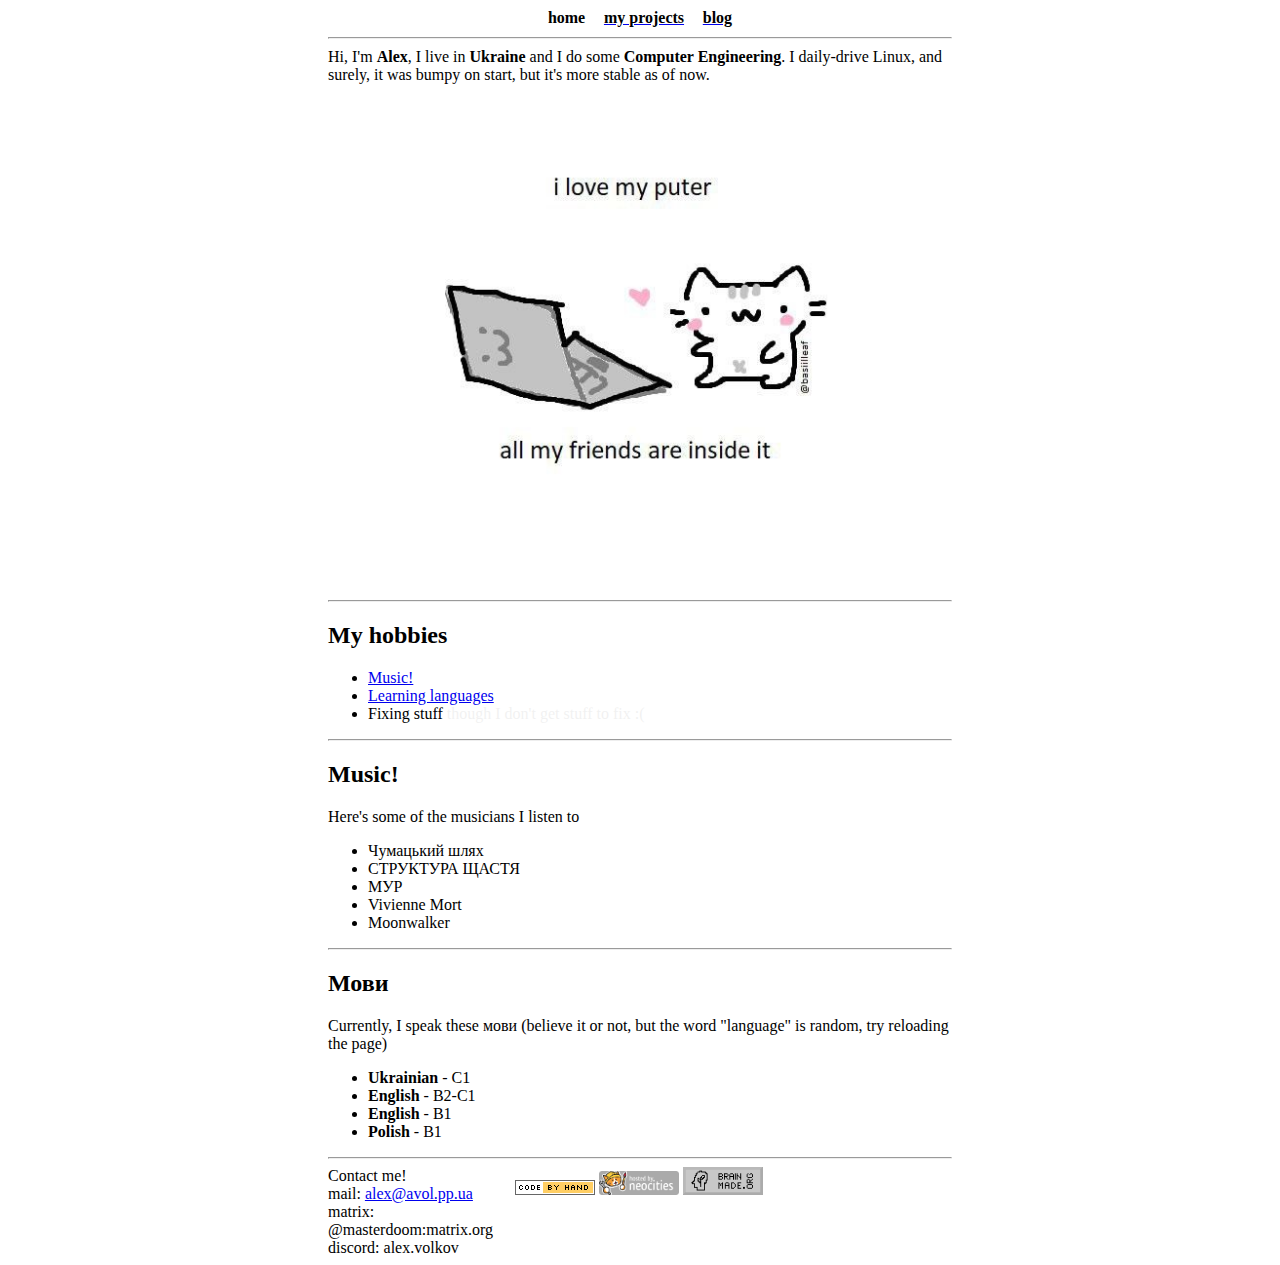
<file: index.html>
<!DOCTYPE html>
<html lang="en">
<head>
    <meta charset="UTF-8">
    <meta name="viewport" content="width=device-width, initial-scale=1.0">
    <title>Alex's Homepage</title>
    <link rel="stylesheet" href="style.css">
    <script src="jquery-3.7.1.slim.min.js"></script>
    <link rel="apple-touch-icon" sizes="180x180" href="/apple-touch-icon.png">
    <link rel="icon" type="image/png" sizes="32x32" href="/favicon-32x32.png">
    <link rel="icon" type="image/png" sizes="16x16" href="/favicon-16x16.png">
    <link rel="manifest" href="/site.webmanifest">
</head>
<body>
    <nav>
        <a href="/" class="nav-item active"><strong>home</strong></a>
        <a href="projects.html" class="nav-item"><strong>my projects</strong></a>
        <a href="blog.html" class="nav-item"><strong>blog</strong></a>
    </nav>
    <hr>
    <div class="body">
        Hi, I'm <strong>Alex</strong>, I live in <strong>Ukraine</strong> and I do some <strong>Computer Engineering</strong>. I daily-drive Linux, and surely, it was bumpy on start, but it's more stable as of now.
        <img src="puter.jpg" alt="A cat sitting near a laptop with a caption 'I love my puter; All my friends are inside it'" width="100%" height="auto">
        <hr>
        <div>
            <h2>My hobbies</h2>
            <ul>
                <li><a href="#music">Music!</a></li>
                <li><a href="#languages">Learning languages</a></li>
                <li>Fixing stuff <hidden>though I don't get stuff to fix :(</hidden></li>
            </ul>
        </div>
        <hr>
        <div id="music">
            <h2>Music!</h2>
            <p>Here's some of the musicians I listen to</p>
            <ul>
                <li>Чумацький шлях</li>
                <li>СТРУКТУРА ЩАСТЯ</li>
                <li>МУР</li>
                <li>Vivienne Mort</li>
                <li>Moonwalker</li>
            </ul>
        </div>
        <hr>
        <div id="languages">
            <h2 class="languages_random">Languages!</h2>
            <p>Currently, I speak these <span class="languages_random" style="text-transform: lowercase"></span> (believe it or not, but the word "language" is random, try reloading the page)</p>
            <ul>
                <li><strong>Ukrainian</strong> - C1</li>
                <li><strong>English</strong> - B2-C1</li>
                <li><strong>English</strong> - B1</li>
                <li><strong>Polish</strong> - B1</li>
            </ul>
        </div>
        <hr>
        <footer>
            <div id="footer-left">
                Contact me! <br>
                mail: <a href="mailto:alex@avol.pp.ua">alex@avol.pp.ua</a><br>
                matrix: @masterdoom:matrix.org<br>
                discord: alex.volkov
            </div>
            <div id="footer-right">
                <img src="code.gif" alt="">
                <a href="https://neocities.org"><img src="neocities.png" width="80"></a>
                <a href="https://brainmade.org"><img src="brainmade.png" width="80"></a>
            </div>
        </footer>
    </div>
    <script src="languages.js"></script>
</body>
</html>
</file>
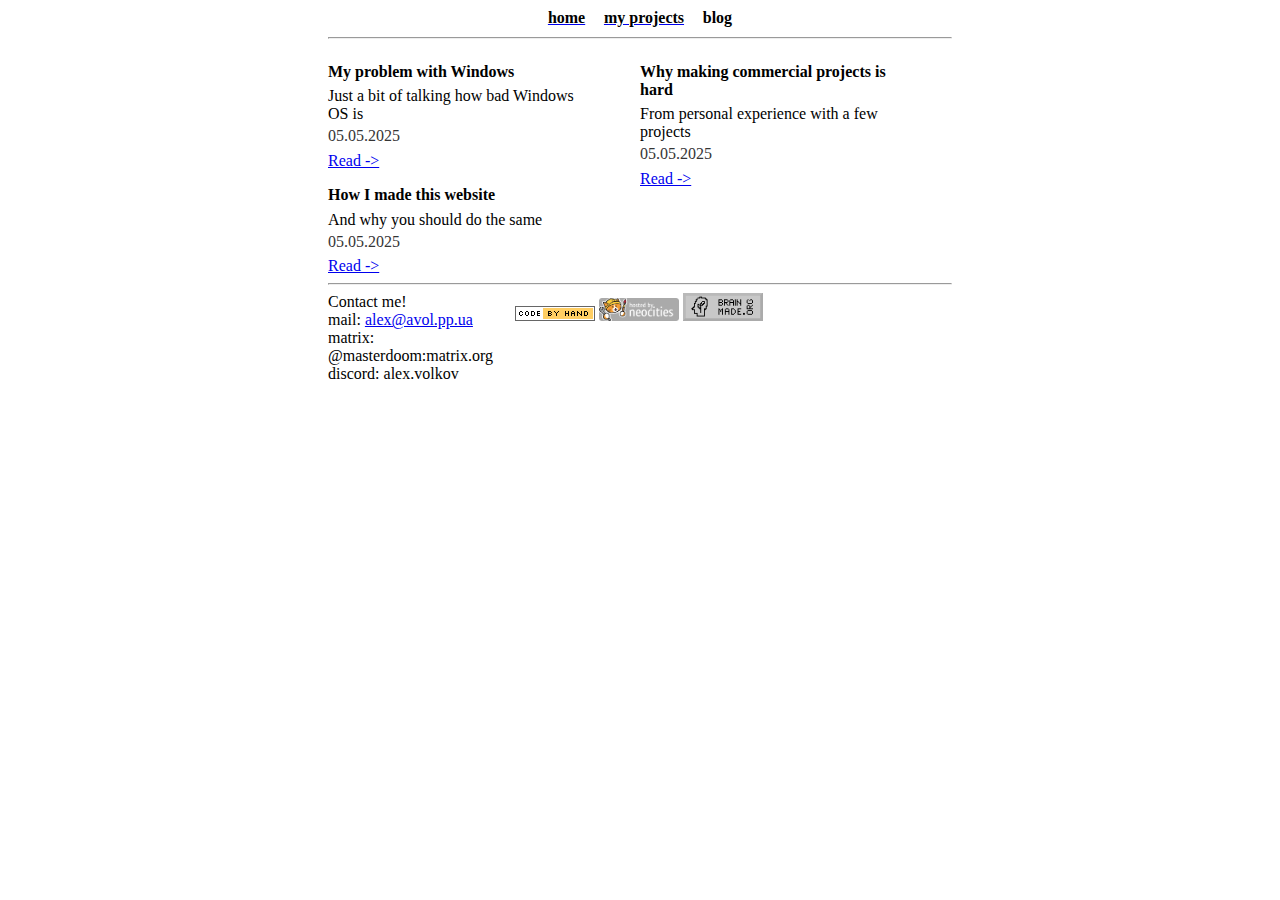
<file: blog.html>
<!DOCTYPE html>
<html lang="en">
<head>
    <meta charset="UTF-8">
    <meta name="viewport" content="width=device-width, initial-scale=1.0">
    <title>Alex's Main Blog Page</title>
    <link rel="stylesheet" href="style.css">
    <script src="jquery-3.7.1.slim.min.js"></script>
    <link rel="apple-touch-icon" sizes="180x180" href="/apple-touch-icon.png">
    <link rel="icon" type="image/png" sizes="32x32" href="/favicon-32x32.png">
    <link rel="icon" type="image/png" sizes="16x16" href="/favicon-16x16.png">
    <link rel="manifest" href="/site.webmanifest">
</head>
<body>
    <nav>
        <a href="/" class="nav-item"><strong>home</strong></a>
        <a href="projects.html" class="nav-item"><strong>my projects</strong></a>
        <a href="blog.html" class="nav-item active"><strong>blog</strong></a>
    </nav>
    <hr>
    <div class="row">
        <div class="column">
            <div class="blog-entry">
                <p class="blog-name"><strong>My problem with Windows</strong></p>
                <p class="blog-subtext">Just a bit of talking how bad Windows OS is</p>
                <p class="blog-date">05.05.2025</p>
                <a href="/blog/windows.html">Read -></a>
            </div>
            <div class="blog-entry">
                <p class="blog-name"><strong>How I made this website</strong></p>
                <p class="blog-subtext">And why you should do the same</p>
                <p class="blog-date">05.05.2025</p>
                <a href="/blog/how.html">Read -></a>
            </div>
        </div>
        <div class="column">
            <div class="blog-entry">
                <p class="blog-name"><strong>Why making commercial projects is hard</strong></p>
                <p class="blog-subtext">From personal experience with a few projects</p>
                <p class="blog-date">05.05.2025</p>
                <a href="/blog/commercial.html">Read -></a>
            </div>
        </div>
    </div> 
    <hr>
    <footer>
        <div id="footer-left">
            Contact me! <br>
            mail: <a href="mailto:alex@avol.pp.ua">alex@avol.pp.ua</a><br>
            matrix: @masterdoom:matrix.org<br>
            discord: alex.volkov
        </div>
        <div id="footer-right">
            <img src="code.gif" alt="">
            <a href="https://neocities.org"><img src="neocities.png" width="80"></a>
            <a href="https://brainmade.org"><img src="brainmade.png" width="80"></a>
        </div>
    </footer>
</body>
</html>
</file>
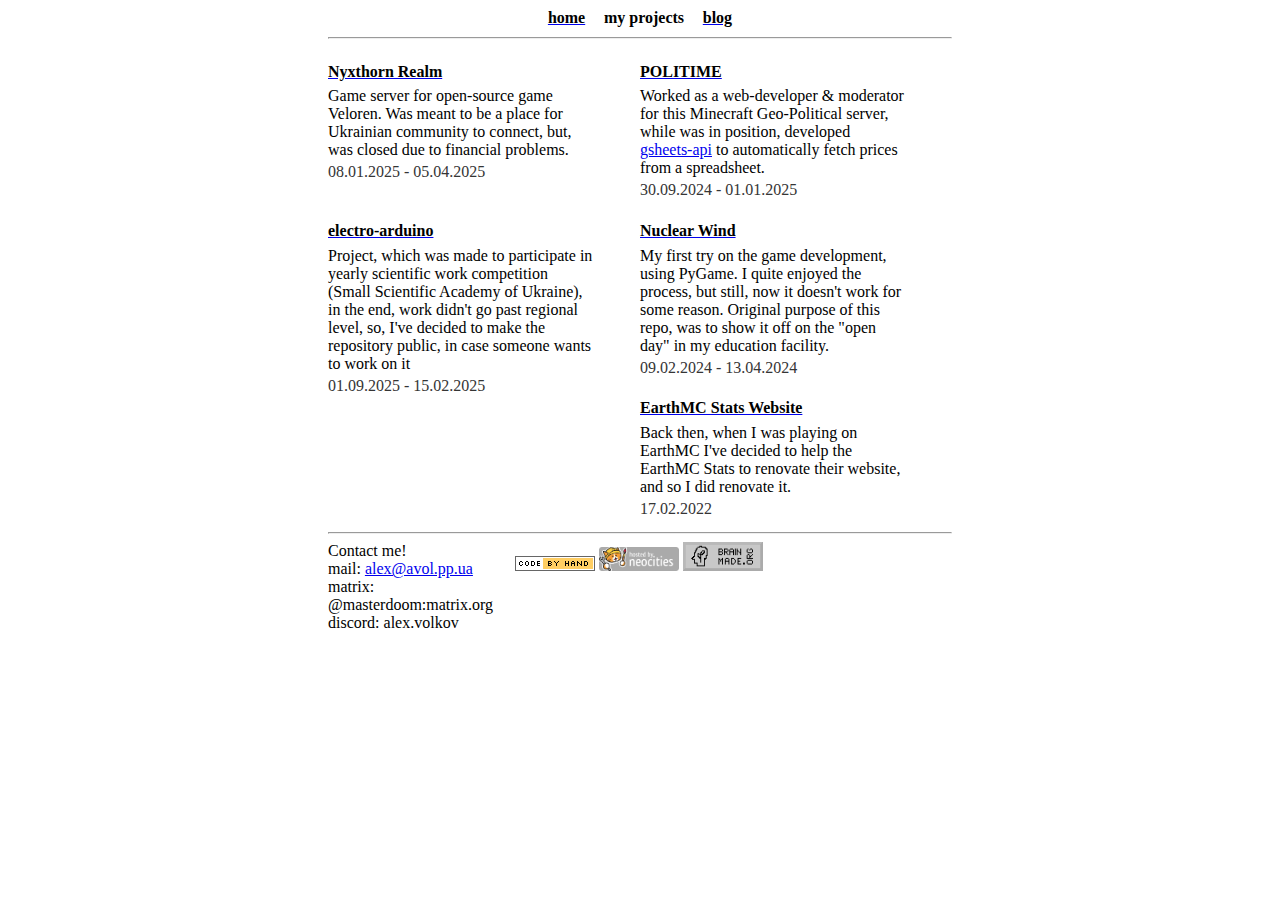
<file: projects.html>
<!DOCTYPE html>
<html lang="en">
<head>
    <meta charset="UTF-8">
    <meta name="viewport" content="width=device-width, initial-scale=1.0">
    <title>Alex's Projects</title>
    <link rel="stylesheet" href="style.css">
    <script src="jquery-3.7.1.slim.min.js"></script>
    <link rel="apple-touch-icon" sizes="180x180" href="/apple-touch-icon.png">
    <link rel="icon" type="image/png" sizes="32x32" href="/favicon-32x32.png">
    <link rel="icon" type="image/png" sizes="16x16" href="/favicon-16x16.png">
    <link rel="manifest" href="/site.webmanifest">
</head>
<body>
    <nav>
        <a href="/" class="nav-item"><strong>home</strong></a>
        <a href="projects.html" class="nav-item active"><strong>my projects</strong></a>
        <a href="blog.html" class="nav-item"><strong>blog</strong></a>
    </nav>
    <hr>
    <div class="row">
        <div class="column">
            <div class="blog-entry">
                <p class="blog-name"><a href="https://nyxre.pp.ua/"><strong>Nyxthorn Realm</strong></a></p>
                <p class="blog-subtext">Game server for open-source game Veloren. Was meant to be a place for Ukrainian community to connect, but, was closed due to financial problems.</p>
                <p class="blog-date">08.01.2025 - 05.04.2025</p>
            </div>
        </div>
        <div class="column">
            <div class="blog-entry">
                <p class="blog-name"><a href="https://ptime.infy.uk/"><strong>POLITIME</strong></a></p>
                <p class="blog-subtext">Worked as a web-developer & moderator for this Minecraft Geo-Political server, while was in position, developed <a href="https://github.com/Iced-Coded/gsheets-api">gsheets-api</a> to automatically fetch prices from a spreadsheet.</p>
                <p class="blog-date">30.09.2024 - 01.01.2025</p>
            </div>
        </div>
        <div class="column">
            <div class="blog-entry">
                <p class="blog-name"><a href="https://github.com/Iced-Coded/electro-arduino"><strong>electro-arduino</strong></a></p>
                <p class="blog-subtext">Project, which was made to participate in yearly scientific work competition (Small Scientific Academy of Ukraine), in the end, work didn't go past regional level, so, I've decided to make the repository public, in case someone wants to work on it</p>
                <p class="blog-date">01.09.2025 - 15.02.2025</p>
            </div>
        </div>
        <div class="column">
            <div class="blog-entry">
                <p class="blog-name"><a href="https://github.com/Iced-Coded/Nuclear_Wind"><strong>Nuclear Wind</strong></a></p>
                <p class="blog-subtext">My first try on the game development, using PyGame. I quite enjoyed the process, but still, now it doesn't work for some reason. Original purpose of this repo, was to show it off on the "open day" in my education facility.</p>
                <p class="blog-date">09.02.2024 - 13.04.2024</p>
            </div>
        </div>
        <div class="column">
            <div class="blog-entry">
                <p class="blog-name"><a href="https://github.com/Iced-Coded/warriorrrr.github.io"><strong>EarthMC Stats Website</strong></a></p>
                <p class="blog-subtext">Back then, when I was playing on EarthMC I've decided to help the EarthMC Stats to renovate their website, and so I did renovate it.</p>
                <p class="blog-date">17.02.2022</p>
            </div>
        </div>
    </div> 
    <hr>
    <footer>
        <div id="footer-left">
            Contact me! <br>
            mail: <a href="mailto:alex@avol.pp.ua">alex@avol.pp.ua</a><br>
            matrix: @masterdoom:matrix.org<br>
            discord: alex.volkov
        </div>
        <div id="footer-right">
            <img src="code.gif" alt="">
            <a href="https://neocities.org"><img src="neocities.png" width="80"></a>
            <a href="https://brainmade.org"><img src="brainmade.png" width="80"></a>
        </div>
    </footer>
</body>
</html>
</file>
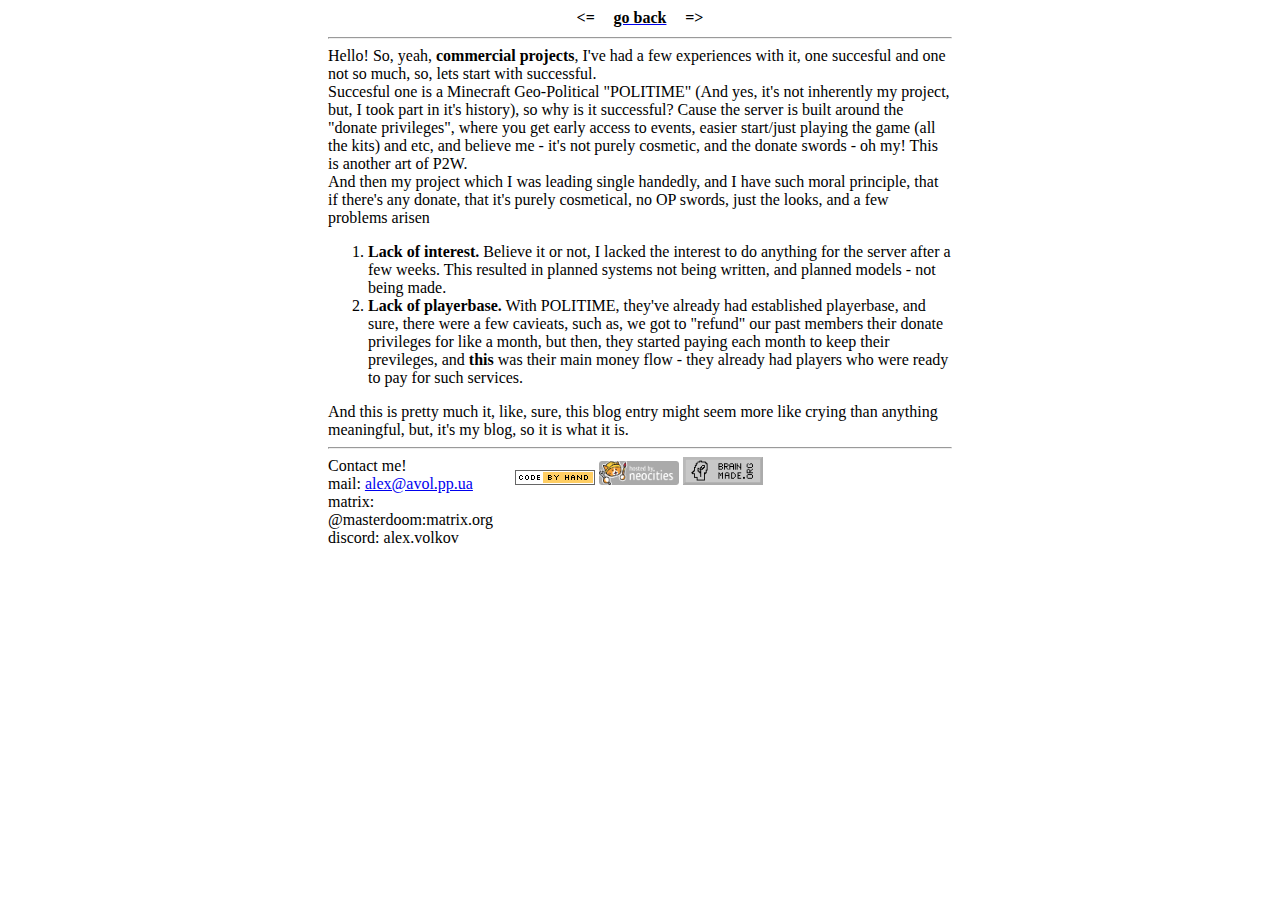
<file: blog/commercial.html>
<!DOCTYPE html>
<html lang="en">
<head>
    <meta charset="UTF-8">
    <meta name="viewport" content="width=device-width, initial-scale=1.0">
    <title>Why making commercial projects is hard - Alex's Blog</title>
    <link rel="stylesheet" href="../style.css">
    <link rel="apple-touch-icon" sizes="180x180" href="../apple-touch-icon.png">
    <link rel="icon" type="image/png" sizes="32x32" href="../favicon-32x32.png">
    <link rel="icon" type="image/png" sizes="16x16" href="../favicon-16x16.png">
    <link rel="manifest" href="../site.webmanifest">
</head>
<body>
    <nav>
        <a href="how.html" class="nav-item active"><strong><=</strong></a>
        <a href="../blog.html" class="nav-item"><strong>go back</strong></a>
        <a href="windows.html" class="nav-item active"><strong>=></strong></a>
    </nav>
    <hr>
    Hello! So, yeah, <strong>commercial projects</strong>, I've had a few experiences with it, one succesful and one not so much, so, lets start with successful. <br>
    Succesful one is a Minecraft Geo-Political "POLITIME" (And yes, it's not inherently my project, but, I took part in it's history), so why is it successful? Cause the server is built around the "donate privileges", where you get early access to events, easier start/just playing the game (all the kits) and etc, and believe me - it's not purely cosmetic, and the donate swords - oh my! This is another art of P2W. <br>
    And then my project which I was leading single handedly, and I have such moral principle, that if there's any donate, that it's purely cosmetical, no OP swords, just the looks, and a few problems arisen <br>
    <ol>
        <li><strong>Lack of interest.</strong> Believe it or not, I lacked the interest to do anything for the server after a few weeks. This resulted in planned systems not being written, and planned models - not being made.</li>
        <li><strong>Lack of playerbase.</strong> With POLITIME, they've already had established playerbase, and sure, there were a few cavieats, such as, we got to "refund" our past members their donate privileges for like a month, but then, they started paying each month to keep their previleges, and <strong>this</strong> was their main money flow - they already had players who were ready to pay for such services.</li>
    </ol>
    And this is pretty much it, like, sure, this blog entry might seem more like crying than anything meaningful, but, it's my blog, so it is what it is.
    <hr>
    <footer>
        <div id="footer-left">
            Contact me! <br>
            mail: <a href="mailto:alex@avol.pp.ua">alex@avol.pp.ua</a><br>
            matrix: @masterdoom:matrix.org<br>
            discord: alex.volkov
        </div>
        <div id="footer-right">
            <img src="../code.gif" alt="">
            <a href="https://neocities.org"><img src="../neocities.png" width="80"></a>
            <a href="https://brainmade.org"><img src="../brainmade.png" width="80"></a>
        </div>
    </footer>
</body>
</html>
</file>
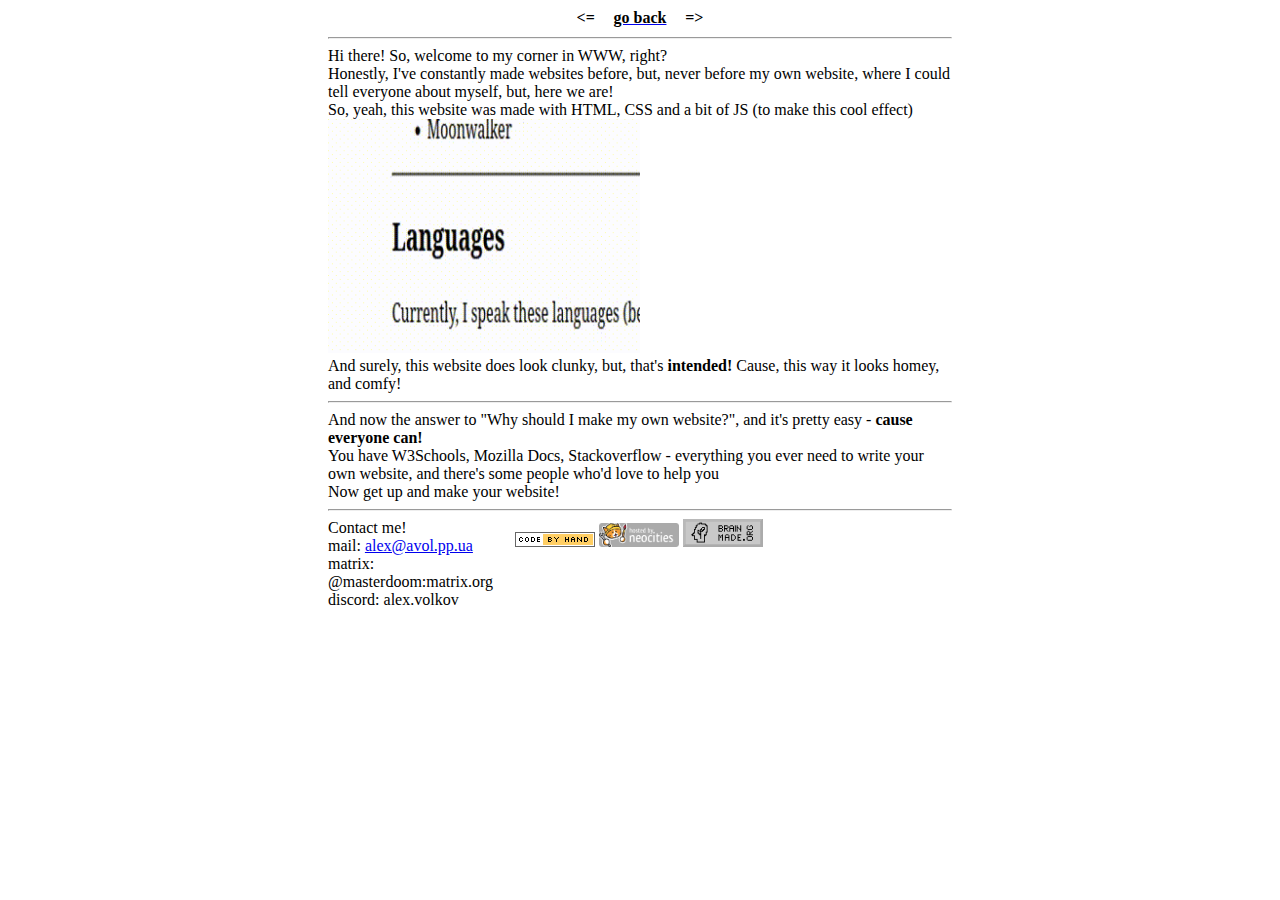
<file: blog/how.html>
<!DOCTYPE html>
<html lang="en">
<head>
    <meta charset="UTF-8">
    <meta name="viewport" content="width=device-width, initial-scale=1.0">
    <title>How I made this website - Alex's Blog</title>
    <link rel="stylesheet" href="../style.css">
    <link rel="apple-touch-icon" sizes="180x180" href="../apple-touch-icon.png">
    <link rel="icon" type="image/png" sizes="32x32" href="../favicon-32x32.png">
    <link rel="icon" type="image/png" sizes="16x16" href="../favicon-16x16.png">
    <link rel="manifest" href="/site.webmanifest">
</head>
<body>
    <nav>
        <a href="#" class="nav-item active"><strong><=</strong></a>
        <a href="../blog.html" class="nav-item"><strong>go back</strong></a>
        <a href="commercial.html" class="nav-item active"><strong>=></strong></a>
    </nav>
    <hr>
    Hi there! So, welcome to my corner in WWW, right? <br>
    Honestly, I've constantly made websites before, but, never before my own website, where I could tell everyone about myself, but, here we are! <br>
    So, yeah, this website was made with HTML, CSS and a bit of JS (to make this cool effect) <br>
    <img src="cool_js.gif" alt="" width="50%"> <br>
    And surely, this website does look clunky, but, that's <strong>intended!</strong> Cause, this way it looks homey, and comfy! <hr>
    And now the answer to "Why should I make my own website?", and it's pretty easy - <strong>cause everyone can!</strong> <br>
    You have W3Schools, Mozilla Docs, Stackoverflow - everything you ever need to write your own website, and there's some people who'd love to help you <br>
    Now get up and make your website!
    <hr>
    <footer>
        <div id="footer-left">
            Contact me! <br>
            mail: <a href="mailto:alex@avol.pp.ua">alex@avol.pp.ua</a><br>
            matrix: @masterdoom:matrix.org<br>
            discord: alex.volkov
        </div>
        <div id="footer-right">
            <img src="../code.gif" alt="">
            <a href="https://neocities.org"><img src="../neocities.png"  width="80"></a>
            <a href="https://brainmade.org"><img src="../brainmade.png" width="80"></a>
        </div>
    </footer>
</body>
</html>
</file>
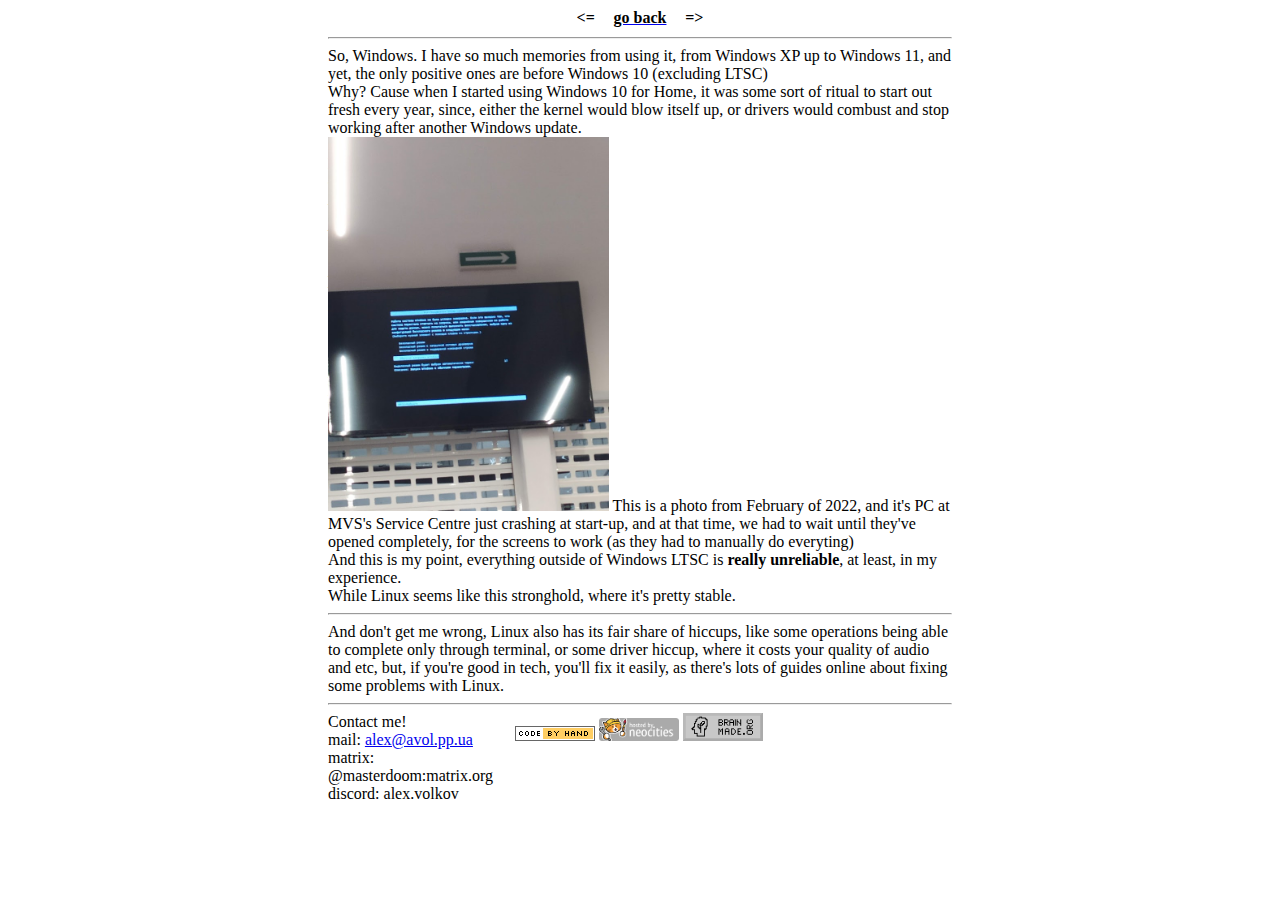
<file: blog/windows.html>
<!DOCTYPE html>
<html lang="en">
<head>
    <meta charset="UTF-8">
    <meta name="viewport" content="width=device-width, initial-scale=1.0">
    <title>How I made this website - Alex's Blog</title>
    <link rel="stylesheet" href="../style.css">
    <link rel="apple-touch-icon" sizes="180x180" href="../apple-touch-icon.png">
    <link rel="icon" type="image/png" sizes="32x32" href="../favicon-32x32.png">
    <link rel="icon" type="image/png" sizes="16x16" href="../favicon-16x16.png">
    <link rel="manifest" href="/site.webmanifest">
</head>
<body>
    <nav>
        <a href="commercial.html" class="nav-item active"><strong><=</strong></a>
        <a href="../blog.html" class="nav-item"><strong>go back</strong></a>
        <a href="#" class="nav-item active"><strong>=></strong></a>
    </nav>
    <hr>
    So, Windows. I have so much memories from using it, from Windows XP up to Windows 11, and yet, the only positive ones are before Windows 10 (excluding LTSC) <br>
    Why? Cause when I started using Windows 10 for Home, it was some sort of ritual to start out fresh every year, since, either the kernel would blow itself up, or drivers would combust and stop working after another Windows update. <br>
    <img src="mvs_service_centre_windows.jpg" width="45%">
    This is a photo from February of 2022, and it's PC at MVS's Service Centre just crashing at start-up, and at that time, we had to wait until they've opened completely, for the screens to work (as they had to manually do everyting) <br>
    And this is my point, everything outside of Windows LTSC is <strong>really unreliable</strong>, at least, in my experience. <br>
    While Linux seems like this stronghold, where it's pretty stable. <hr>
    And don't get me wrong, Linux also has its fair share of hiccups, like some operations being able to complete only through terminal, or some driver hiccup, where it costs your quality of audio and etc, but, if you're good in tech, you'll fix it easily, as there's lots of guides online about fixing some problems with Linux. <br>
    <hr>
    <footer>
        <div id="footer-left">
            Contact me! <br>
            mail: <a href="mailto:alex@avol.pp.ua">alex@avol.pp.ua</a><br>
            matrix: @masterdoom:matrix.org<br>
            discord: alex.volkov
        </div>
        <div id="footer-right">
            <img src="../code.gif" alt="">
            <a href="https://neocities.org"><img src="../neocities.png"  width="80"></a>
            <a href="https://brainmade.org"><img src="../brainmade.png" width="80"></a>
        </div>
    </footer>
</body>
</html>
</file>
<file: style.css>
body {
    padding-left: 25% !important;
    padding-right: 25% !important;
}

nav {
    display: flex;
    justify-content: center;
    align-items: center;
    margin-top: 1.5%;
    margin-bottom: 1.5%
}

strong {
    text-decoration: solid;
    color: black;
    -webkit-transition: color 0.25s;
    -moz-transition: color 0.25s;
    -o-transition: color 0.25s;
    transition: color 0.25s;
}

.nav-item {
    margin-left: 1.5%;
    margin-right: 1.5%;
    -webkit-transition: color 0.25s;
    -moz-transition: color 0.25s;
    -o-transition: color 0.25s;
    transition: color 0.25s;
    text-align: center;
}

.nav-item:hover > strong{
    color: #707070;
}

.body {
    margin-top: 1.5%;
}

hidden {
    opacity: 5%;
}

@media screen and (min-width: 600px)  {
    .mobile-break { display: none; }
}

.active {
    text-decoration: none;
}

.column {
    float: left;
    width: 50%;
    display: flex;
    justify-content: center;
    flex-direction: column;
}
  
/* Clear floats after the columns */
.row:after {
    content: "";
    display: table;
    clear: both;
}

.blog-entry {
    padding-right: 15%
}

.blog-name {
    margin-bottom: 2.5%
}

.blog-subtext {
    margin: 0;
    margin-bottom: 1.5%
}

.blog-date {
    margin: 0;
    margin-bottom: 2.5%;
    color:#353535;
}

.responsive {
    width: 100%;
    height: auto;
}

#footer-left {
    float: left;
    width: 30%;
}

#footer-right {
    float: left;
    width: 70%;
}

footer:after {
    content: "";
    display: table;
    clear: both;
}
</file>
